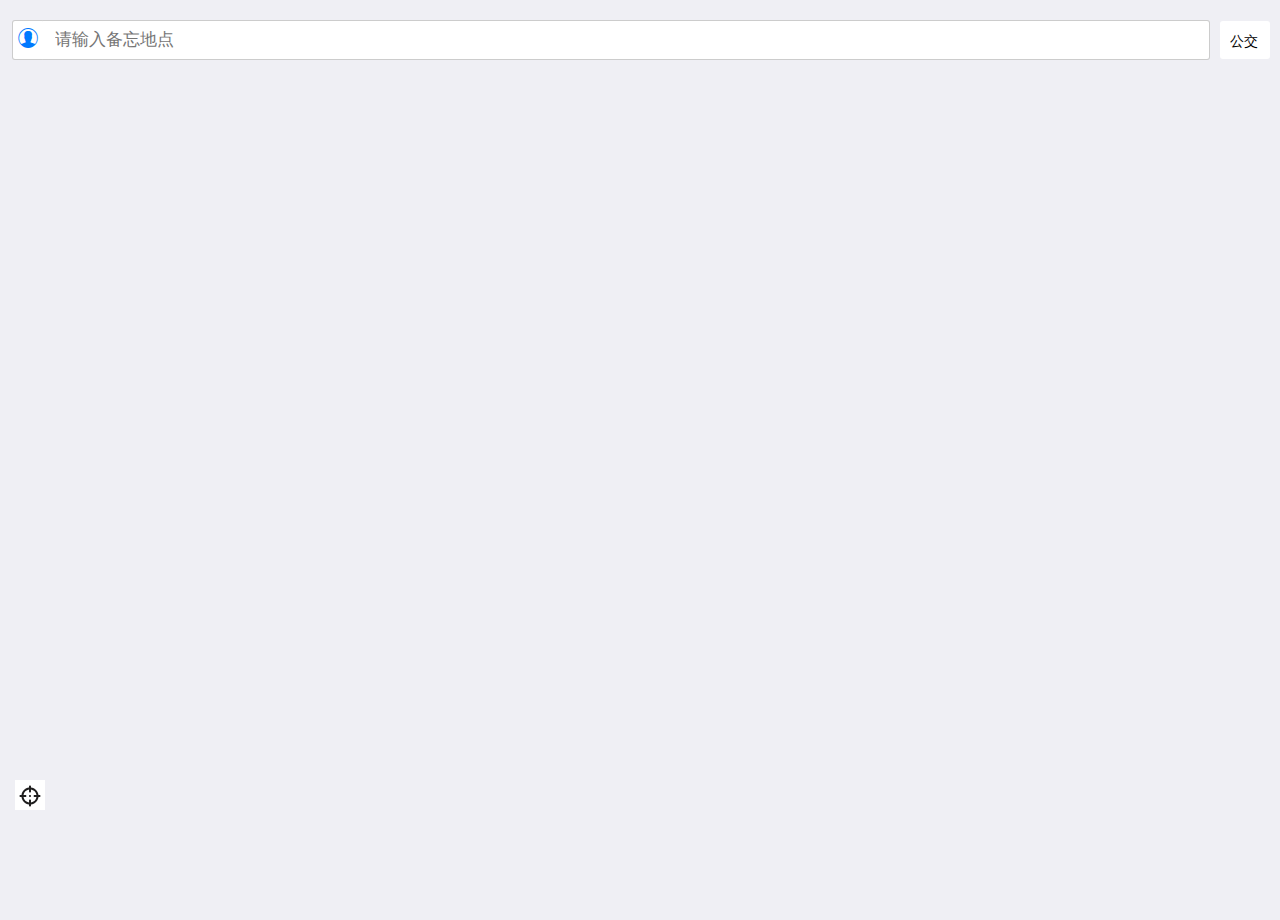
<file: index.html>
<!DOCTYPE html>
<html>
<head>
    <meta charset="utf-8">
    <meta http-equiv="X-UA-Compatible" content="chrome=1">
    <meta name="viewport" content="width=device-width,initial-scale=1,minimum-scale=1,maximum-scale=1,user-scalable=no" />
    <title>Demo</title>
    <script src="js/mui.min.js"></script>
    <script type="text/javascript" src="js/vue.js"></script>
    <script type="text/javascript" src="js/iconfont1.js"></script>
    <link href="css/mui.min.css" rel="stylesheet"/>
    <link rel="stylesheet" type="text/css" href="css/index.css">
    <script type="text/javascript" charset="utf-8">
      mui.init();
    </script>
</head>
<body>
	<div id="container" tabindex="0">
      <div class="todo-input" id="todo-input">
        <div class="info">
          <a href="memo.html" id="icon-icon-contact"><span class="mui-icon mui-icon-contact"></span></a>
        </div>
        <input type="text" placeholder="请输入备忘地点" id="drivepos" v-model="memoInput" v-on:keyup.13="addMemo">
        <select v-model="tripwayIndex">
          <option :value=0>公交</option>
          <option :value=1>步行</option>
          <option :value=2>汽车</option>
        </select>
      </div>
    <div class="dingwei" id="dingwei">
      <a @click="dingwei">
        <span class="mui-icon">
          <svg class="icon" aria-hidden="true">
            <use xlink:href="#icon-dingwei">
          </svg>
        </span>
      </a>
    </div>
	</div>
	<div id="panel"></div>

  <script type="text/javascript" src="http://webapi.amap.com/maps?v=1.4.0&key=0ea6b6f034bf423dc86b27d979bcdb21"></script>
  <script type="text/javascript" src="js/index.js"></script>
</body>
</html>
</file>
<file: css/index.css>
body,html,#container{
  height: 100%;
  margin: 0px;
}
.todo-input{
	position:relative;
	z-index: 1000;
	width:calc(100% - 20px);
	margin:20px auto;
}
.info{
	position:relative;
	height:40px;
	width:30px;
	text-align:center;
	line-height:38px;
	border-top:1px solid rgba(0, 0, 0, .2);
	border-bottom:1px solid rgba(0, 0, 0, .2);
	border-left:1px solid rgba(0, 0, 0, .2);
	border-top-left-radius: 3px;
	border-bottom-left-radius: 3px;
	background: #fff;
	float: left;
	left:2px;
}
input[type="text"]{
	width:calc(100% - 90px);
	border-left:none;
	border-top-right-radius: none;
	border-bottom-right-radius: none;
	float:left;
}
.ceshi{
	position: relative;
	z-index: 1000;
}
.dingwei{
	width:30px;
	height:30px;
	background:#fff;
	position:absolute;
	z-index:100;
	padding-top:4px;
	bottom:10%;
	left:15px;
}
.dingwei .mui-icon{
	display:block;
	width:24px;
	margin:0 auto;
	
}
.icon {
	width: 1em;
	height: 1em;
	vertical-align: -0.15em;
	fill: currentColor;
	overflow: hidden;
	color:#1F1E1E;
}
select{
	font-size: 14px;
    height: 38px;
    margin-top: 1px;
    border: 1px solid rgba(0,0,0,.2);
    background-color: #fff;
    width: 50px;
    padding: 10px;
    position: relative;
    z-index: 100;
    right: -10px;
}
</file>
